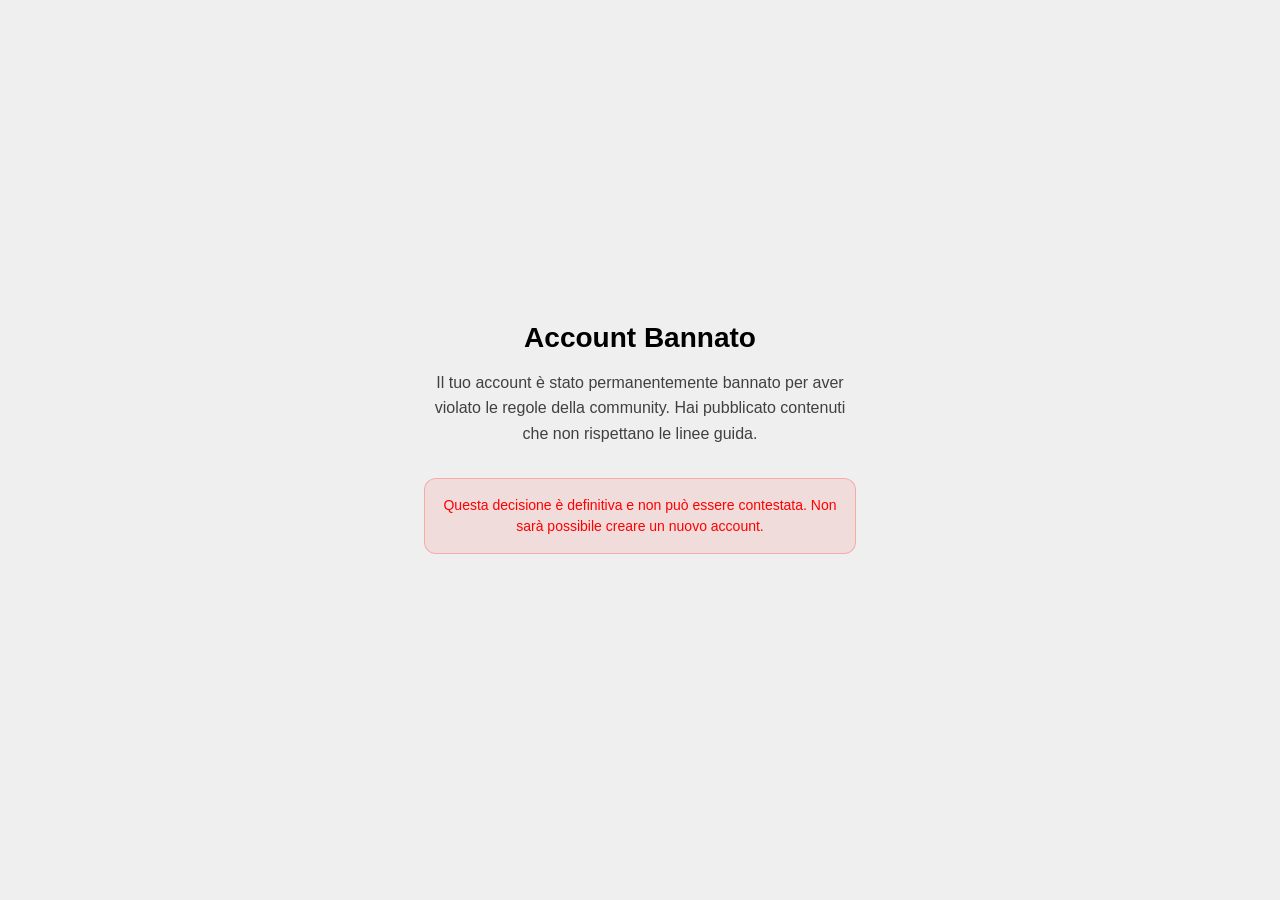
<file: templates/banned.html>
<!DOCTYPE html>
<html lang="it">
<head>
    <meta charset="UTF-8">
    <meta name="viewport" content="width=device-width, initial-scale=1.0">
    <title>Account Bannato</title>
    <style>
        * { margin: 0; padding: 0; box-sizing: border-box; }
        body {
            background: #efefef;
            color: #fff;
            font-family: -apple-system, BlinkMacSystemFont, 'Segoe UI', Roboto, sans-serif;
            display: flex;
            align-items: center;
            justify-content: center;
            min-height: 100vh;
            text-align: center;
        }
        .ban-container {
            max-width: 480px;
            padding: 40px 24px;
        }
        .ban-title {
            font-size: 28px;
            font-weight: 700;
            color: #000000;
            margin-bottom: 16px;
        }
        .ban-message {
            font-size: 16px;
            color: #404040;
            line-height: 1.6;
            margin-bottom: 32px;
        }
        .ban-rule {
            background: rgba(255, 59, 48, 0.1);
            border: 1px solid rgba(255, 59, 48, 0.3);
            border-radius: 12px;
            padding: 16px;
            margin-bottom: 24px;
            font-size: 14px;
            color: #ff0000;
            line-height: 1.5;
        }
    </style>
</head>
<body>
    <div class="ban-container">
        <h1 class="ban-title">Account Bannato</h1>
        <p class="ban-message">
            Il tuo account è stato permanentemente bannato per aver violato le regole della community.
            Hai pubblicato contenuti che non rispettano le linee guida.
        </p>
        <div class="ban-rule">
            Questa decisione è definitiva e non può essere contestata.
            Non sarà possibile creare un nuovo account.
        </div>
    </div>
<script src="/jsandcss/darkness.js"></script>
<script src="/service-worker.js"></script>
</body>
</html>
</file>
